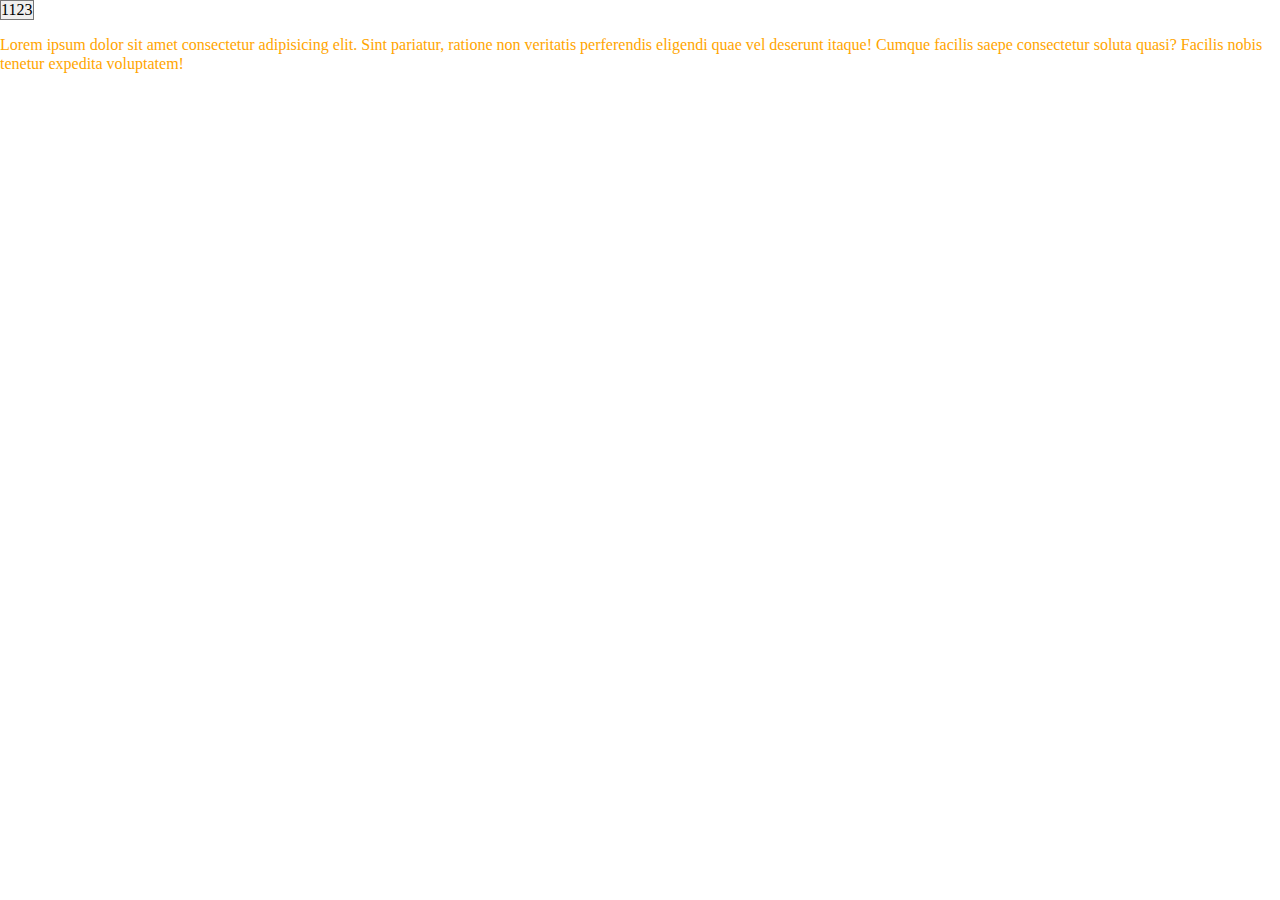
<file: Crossbrowser/index.html>
<!DOCTYPE html>
<html lang="en">
<head>
    <meta charset="UTF-8">
    <meta name="viewport" content="width=device-width, initial-scale=1.0">
    <meta http-equiv="X-UA-Compatible" content="ie=edge">
    <title>Lesson-11-Crossbrowser</title>
    <link rel="stylesheet" href="normalize.css">
    <link rel="stylesheet" href="styles.css">
    <style>
        select {
            -webkit-appearance: none;
               -moz-appearance: none;
                    appearance: none;
        }

        p {
            -webkit-user-select: none;
               -moz-user-select: none;
                -ms-user-select: none;
                    user-select: none;
        }
    </style>
</head>
<body>
    <select name="op" id="">
        <option value="1">1123</option>
        <option value="2">456</option>
    </select>
    <p>Lorem ipsum dolor sit amet consectetur adipisicing elit. Sint pariatur, ratione non veritatis perferendis eligendi quae vel deserunt itaque! Cumque facilis saepe consectetur soluta quasi? Facilis nobis tenetur expedita voluptatem!</p>
</body>
</html>
</file>
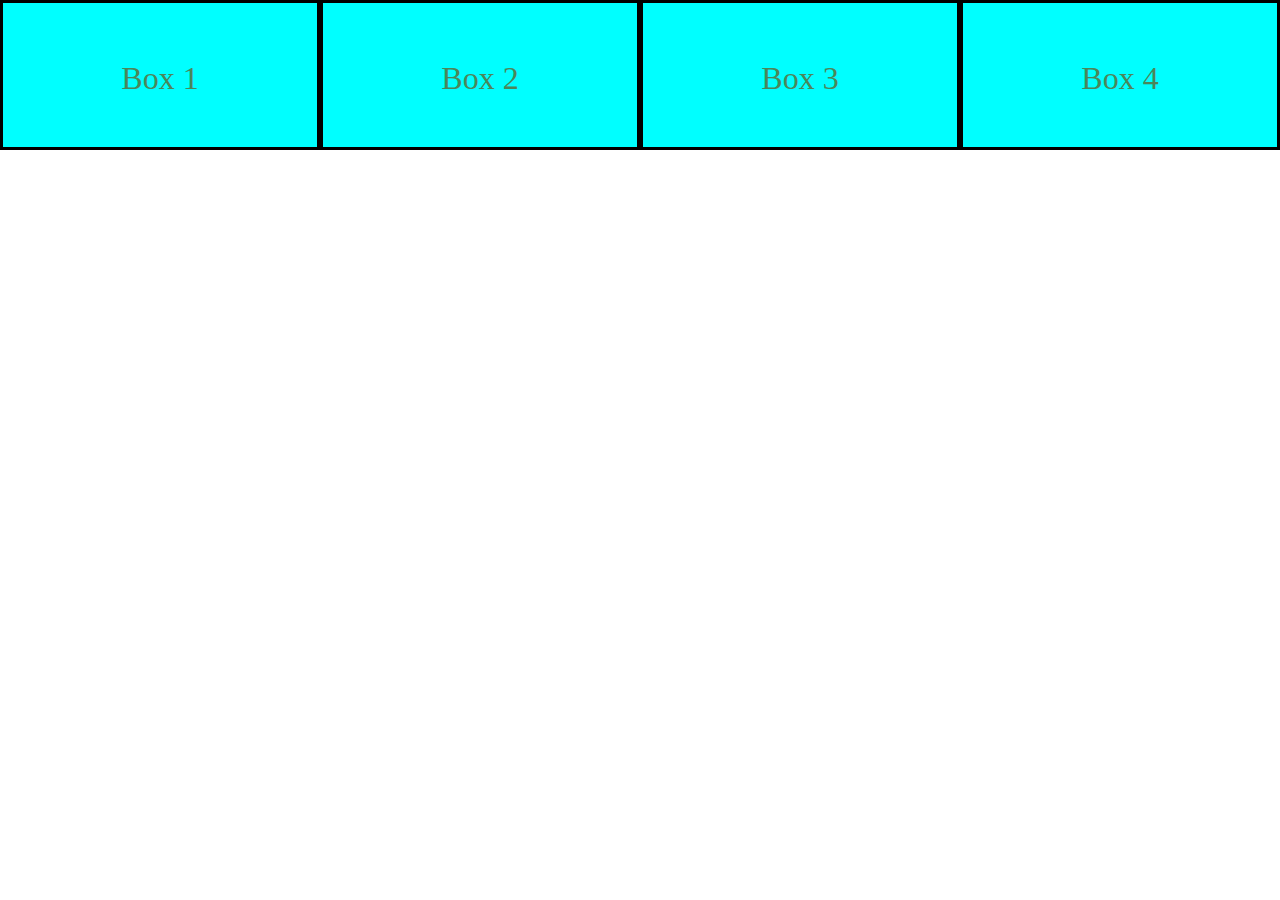
<file: Flex-Box/index.html>
<!DOCTYPE html>
<html lang="en">
<head>
    <meta charset="UTF-8">
    <meta name="viewport" content="width=device-width, initial-scale=1.0">
    <meta http-equiv="X-UA-Compatible" content="ie=edge">
    <title>Document</title>
    <link rel="stylesheet" href="normalize.css">
    <link rel="stylesheet" href="flex-grid.css">
    <link rel="stylesheet" href="styles.css">
</head>
<body>
    <div class="flex">
        <div class="box">Box 1</div>
        <div class="box">Box 2</div>
        <div class="box">Box 3</div>
        <div class="box">Box 4</div>
    </div>
<!-- 
    <div class="container">
        <div class="row">
            <div class="col-1-3 col-md-2-3">
                <div class="box"></div>
            </div>
            <div class="col-1-3">
                <div class="box"></div>
            </div>
            <div class="col-1-3">
                <div class="box"></div>
            </div>
            <div class="col-1-3">
                <div class="box"></div>
            </div>
        </div>
    </div> -->
</body>
</html>
</file>
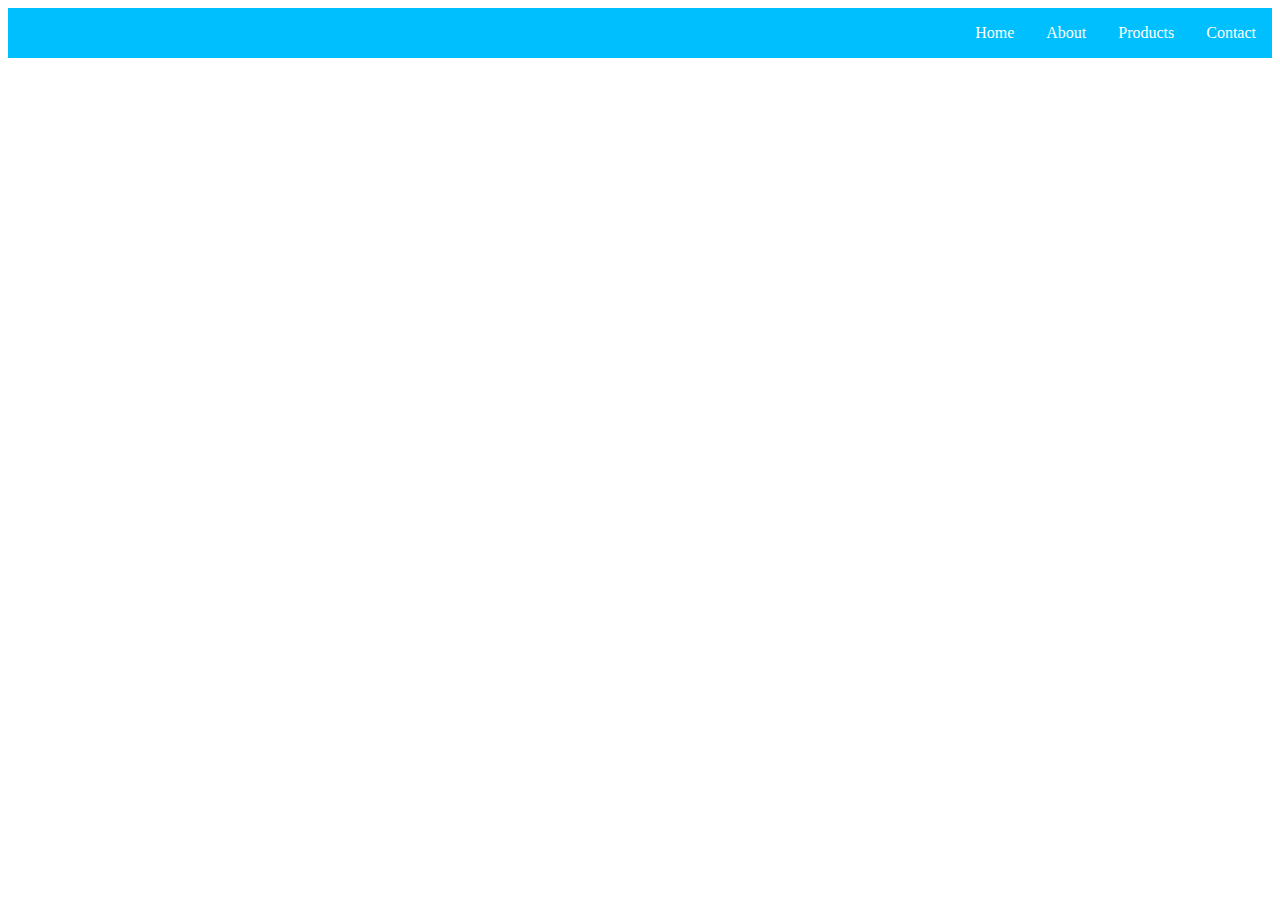
<file: Flex-Box/Flex-Box-examples/examples.html>
<!DOCTYPE html>
<html lang="en">
<head>
    <meta charset="UTF-8">
    <meta name="viewport" content="width=device-width, initial-scale=1.0">
    <meta http-equiv="X-UA-Compatible" content="ie=edge">
    <title>Document</title>
    <link rel="stylesheet" href="examples.css">
</head>
<body>
    <!-- <ul class="flex-container">
        <li class="flex-item">1</li>
        <li class="flex-item">2</li>
        <li class="flex-item">3</li>
        <li class="flex-item">4</li>
        <li class="flex-item">5</li>
        <li class="flex-item">6</li>
    </ul> -->

    <ul class="navigation">
        <li><a href="#">Home</a></li>
        <li><a href="#">About</a></li>
        <li><a href="#">Products</a></li>
        <li><a href="#">Contact</a></li>
    </ul>


    <!-- <div class="wrapper">
        <header class="header">Header</header>
        <article class="main">
            <p>Pellentesque habitant morbi tristique senectus et netus et malesuada fames ac turpis egestas. Vestibulum tortor quam, feugiat vitae, ultricies eget, tempor sit amet, ante. Donec eu libero sit amet quam egestas semper. Aenean ultricies mi vitae est. Mauris placerat eleifend leo.</p>  
            <p>Pellentesque habitant morbi tristique senectus et netus et malesuada fames ac turpis egestas. Vestibulum tortor quam, feugiat vitae, ultricies eget, tempor sit amet, ante. Donec eu libero sit amet quam egestas semper. Aenean ultricies mi vitae est. Mauris placerat eleifend leo.</p>  
            <p>Pellentesque habitant morbi tristique senectus et netus et malesuada fames ac turpis egestas. Vestibulum tortor quam, feugiat vitae, ultricies eget, tempor sit amet, ante. Donec eu libero sit amet quam egestas semper. Aenean ultricies mi vitae est. Mauris placerat eleifend leo.</p>  
        </article>
        <aside class="aside aside-1">Aside 1</aside>
        <aside class="aside aside-2">Aside 2</aside>
        <footer class="footer">Footer</footer>
    </div> -->
</body>
</html>
</file>
<file: Flex-Box/flex-grid.css>
* {
    box-sizing: border-box;
}

.container {
    padding: 0 1rem;
}

.row {
    display: flex;
    flex-wrap: wrap;
    margin: 0 -1rem;
}

[class*='col-'] {
    flex-shrink: 0;
    padding: 0 1rem;
}

.col-1-3 {
    flex-basis: 33.33333%;
}

.col-2-3 {
    flex-basis: 66.66666%;
}

.col-3-3 {
    flex-basis: 100%;
}

@media all and (min-width: 720px) {
    .col-md-1-3 {
        flex-basis: 33.33333%;
    }
    
    .col-md-2-3 {
        flex-basis: 66.66666%;
    }
    
    .col-md-3-3 {
        flex-basis: 100%;
    }
}
</file>
<file: Flex-Box/Flex-Box-examples/examples.css>
* {
    box-sizing: border-box;
}

.flex-container {
    padding: 0;
    margin: 0;
    list-style: none;
    
    display: -webkit-box;
    display: -moz-box;
    display: -ms-flexbox;
    display: -webkit-flex;
    display: flex;
    
    -webkit-flex-flow: row wrap;
    justify-content: space-around;
}
  
.flex-item {
    background: tomato;
    padding: 5px;
    width: 180px;
    height: 150px;
    margin-top: 10px;
    
    line-height: 150px;
    color: white;
    font-weight: bold;
    font-size: 3em;
    text-align: center;
}



.navigation {
    list-style: none;
    margin: 0; 
    
    background: deepskyblue;
    
    display: -webkit-box;
    display: -moz-box;
    display: -ms-flexbox;
    display: -webkit-flex;
    display: flex;
    
    -webkit-flex-flow: row wrap;
    justify-content: flex-end;
  }
  
  .navigation a {
    text-decoration: none;
    display: block;
    padding: 1em;
    color: white;
  }
  
  .navigation a:hover {
    background: darken(deepskyblue, 2%);
  }
  
  @media all and (max-width: 800px) {
    .navigation {
      justify-content: space-around;
    }
  }
  
  @media all and (max-width: 600px) {
    .navigation {
      -webkit-flex-flow: column wrap;
      flex-flow: column wrap;
      padding: 0;
    }
    
    .navigation a { 
      text-align: center; 
      padding: 10px;
      border-top: 1px solid rgba(255,255,255,0.3); 
      border-bottom: 1px solid rgba(0,0,0,0.1); 
    }
  
    
    .navigation li:last-of-type a {
      border-bottom: none;
    }
  }


  .wrapper {
    display: flex;  
    flex-flow: row wrap;
    font-weight: bold;
    text-align: center;
  }
  
  .wrapper > * {
    padding: 10px;
    flex: 1 100%;
  }
  
  .header {
    background: tomato;
  }
  
  .footer {
    background: lightgreen;
  }
  
  .main {
    text-align: left;
    background: deepskyblue;
  }
  
  .aside-1 {
    background: gold;
  }
  
  .aside-2 {
    background: hotpink;
  }
  
@media all and (min-width: 600px) {
    .aside { flex: 1 auto; }
}

@media all and (min-width: 800px) {
    .main    { flex: 3 0px; }
    .aside-1 { order: 1; } 
    .main    { order: 2; }
    .aside-2 { order: 3; }
    .footer  { order: 4; }
}
</file>
<file: Crossbrowser/styles.css>
@import 'normalize.css';

select {
    appearance: none;
}

p {
    user-select: none;
    color: orange;
}
</file>
<file: Flex-Box/styles.css>
@import 'normalize.css';

* {
    box-sizing: border-box;
}

/* https://css-tricks.com/snippets/css/a-guide-to-flexbox/ */

.box {
    height: 150px;
    background: aqua;
    width: 33.333333%;
    border: 3px solid black;

    font-size: 2rem;
    color: rgb(75, 134, 90);
    text-align: center;
    line-height: 150px;
}

.flex {
    /* height: 500px; */
    display: flex;
    background: #FFCA7D;
}

/*
    Свойства flex контейнера:
    - flex-direction: row | row-reverse | column | column-reverse;
    - flex-wrap: nowrap | wrap | wrap-reverse;
    - justify-content: flex-start | flex-end | center | space-between | space-around | space-evenly;
    - align-items: flex-start | flex-end | center | baseline | stretch;
    - align-content: flex-start | flex-end | center | space-between | space-around | stretch;
 */


 /*
    Свойства flex-элемента:
    - order: <число> (0 по-умолчанию)
    - flex-grow: <число> (0 по-умолчанию)
    - flex-shrink: <число>; (1 по-умолчанию)
    - flex-basis: <length> | auto;
    - flex: none | [ <'flex-grow'> <'flex-shrink'>? || <'flex-basis'> ];
    - align-self: auto | flex-start | flex-end | center | baseline | stretch;
*/
</file>
